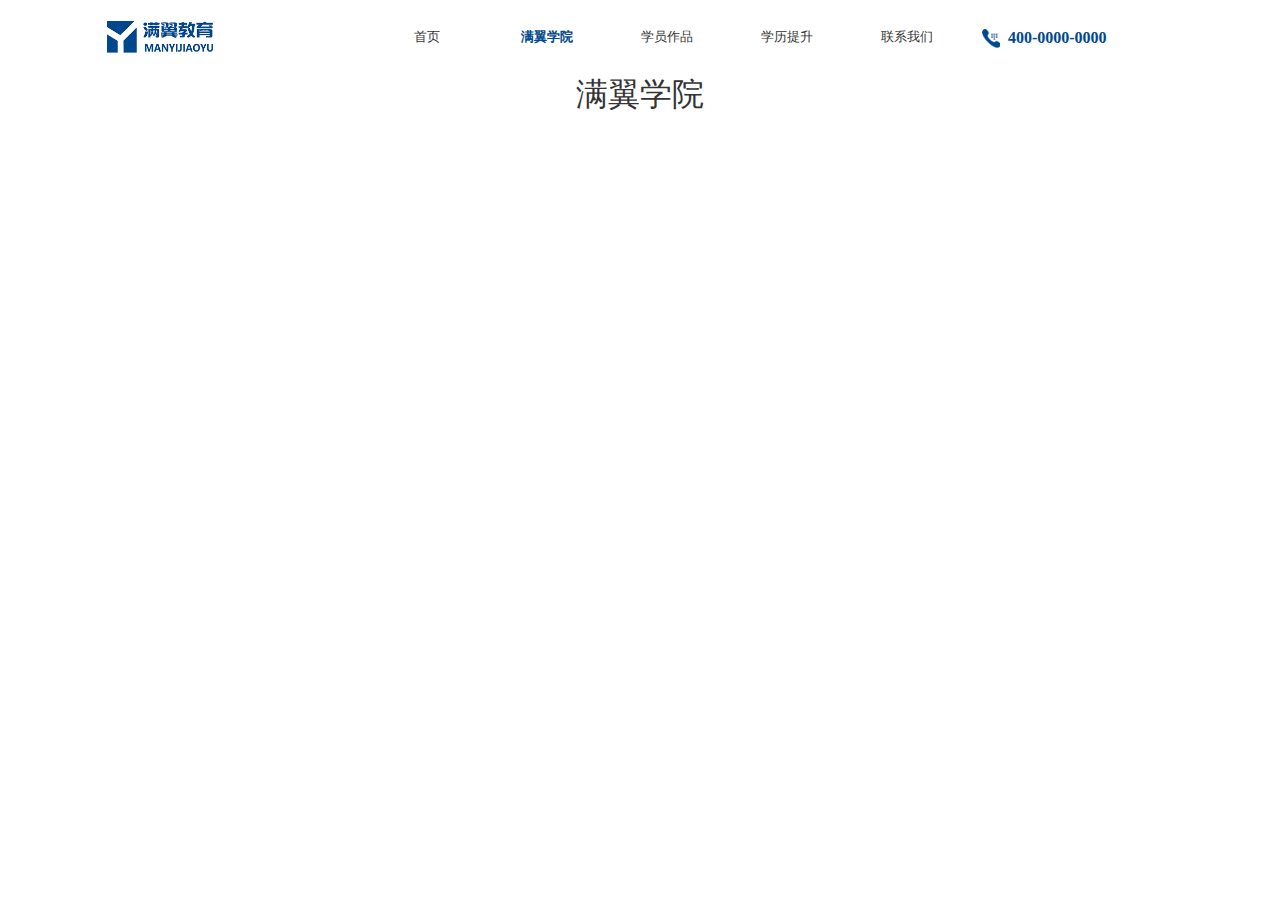
<file: manyixueyuan.html>
<!DOCTYPE html>
<html lang="en">
<head>
    <meta charset="UTF-8">
    <link type="text/css" rel="stylesheet" href="css/default.css">
    <link type="text/css" rel="stylesheet" href="css/head_nav.css">

    <script src="js/jquery-3.6.0.js"></script>
    <script src="js/flexible.js"></script>
    <script src="js/nav_goto.js"></script>
    <title>满翼文化</title>
</head>
<body>
<!--第一部分-->
<div class="part_1">
    <div class="header">
        <div class="logo">
            <img src="img/logo.png" alt="">
        </div>
        <div class="nav">
            <ul>
                <li href="web_index.html">首页</li>
                <li class="nav_active">满翼学院</li>
                <li>学员作品</li>
                <li>学历提升</li>
                <li>联系我们</li>
            </ul>
        </div>
        <div class="boda">
            400-0000-0000
        </div>
    </div>
    <h1 align="center">满翼学院</h1>
</div>
<!--第一部分End-->
</body>
</html>
</file>
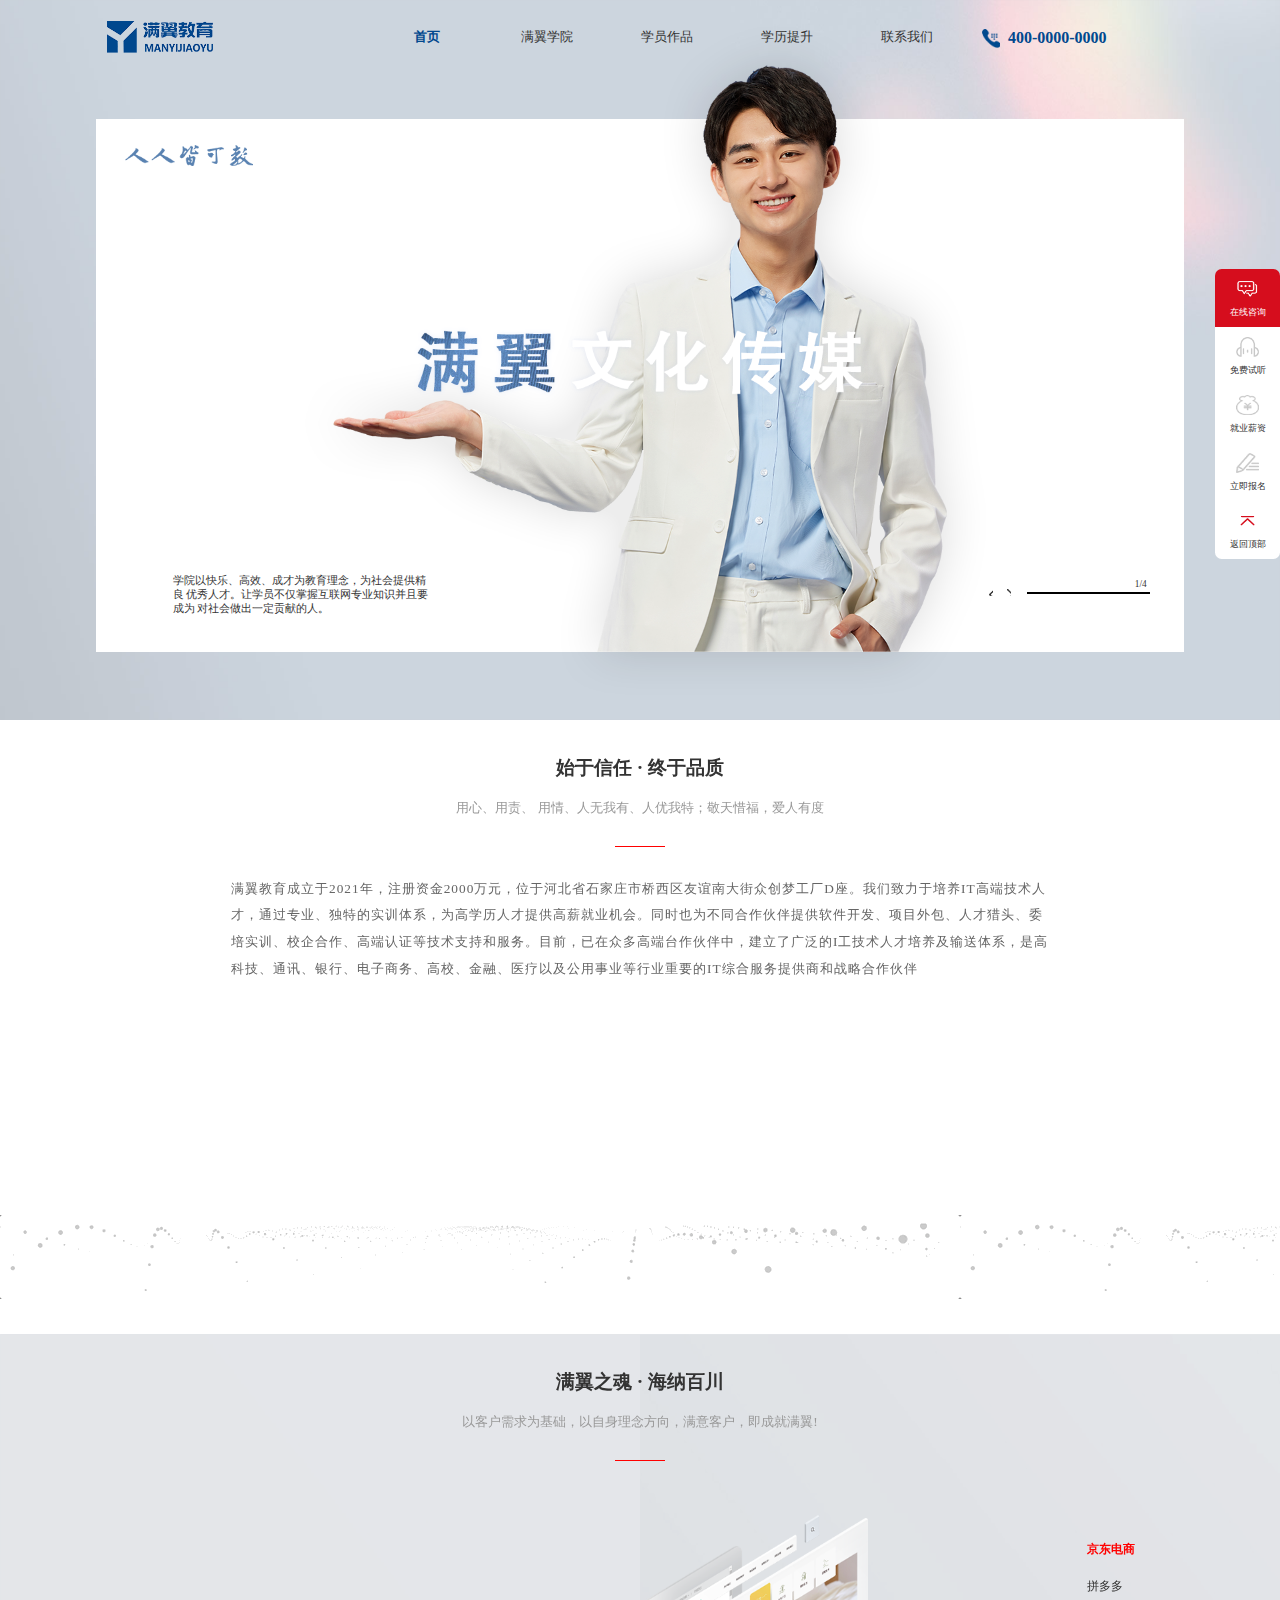
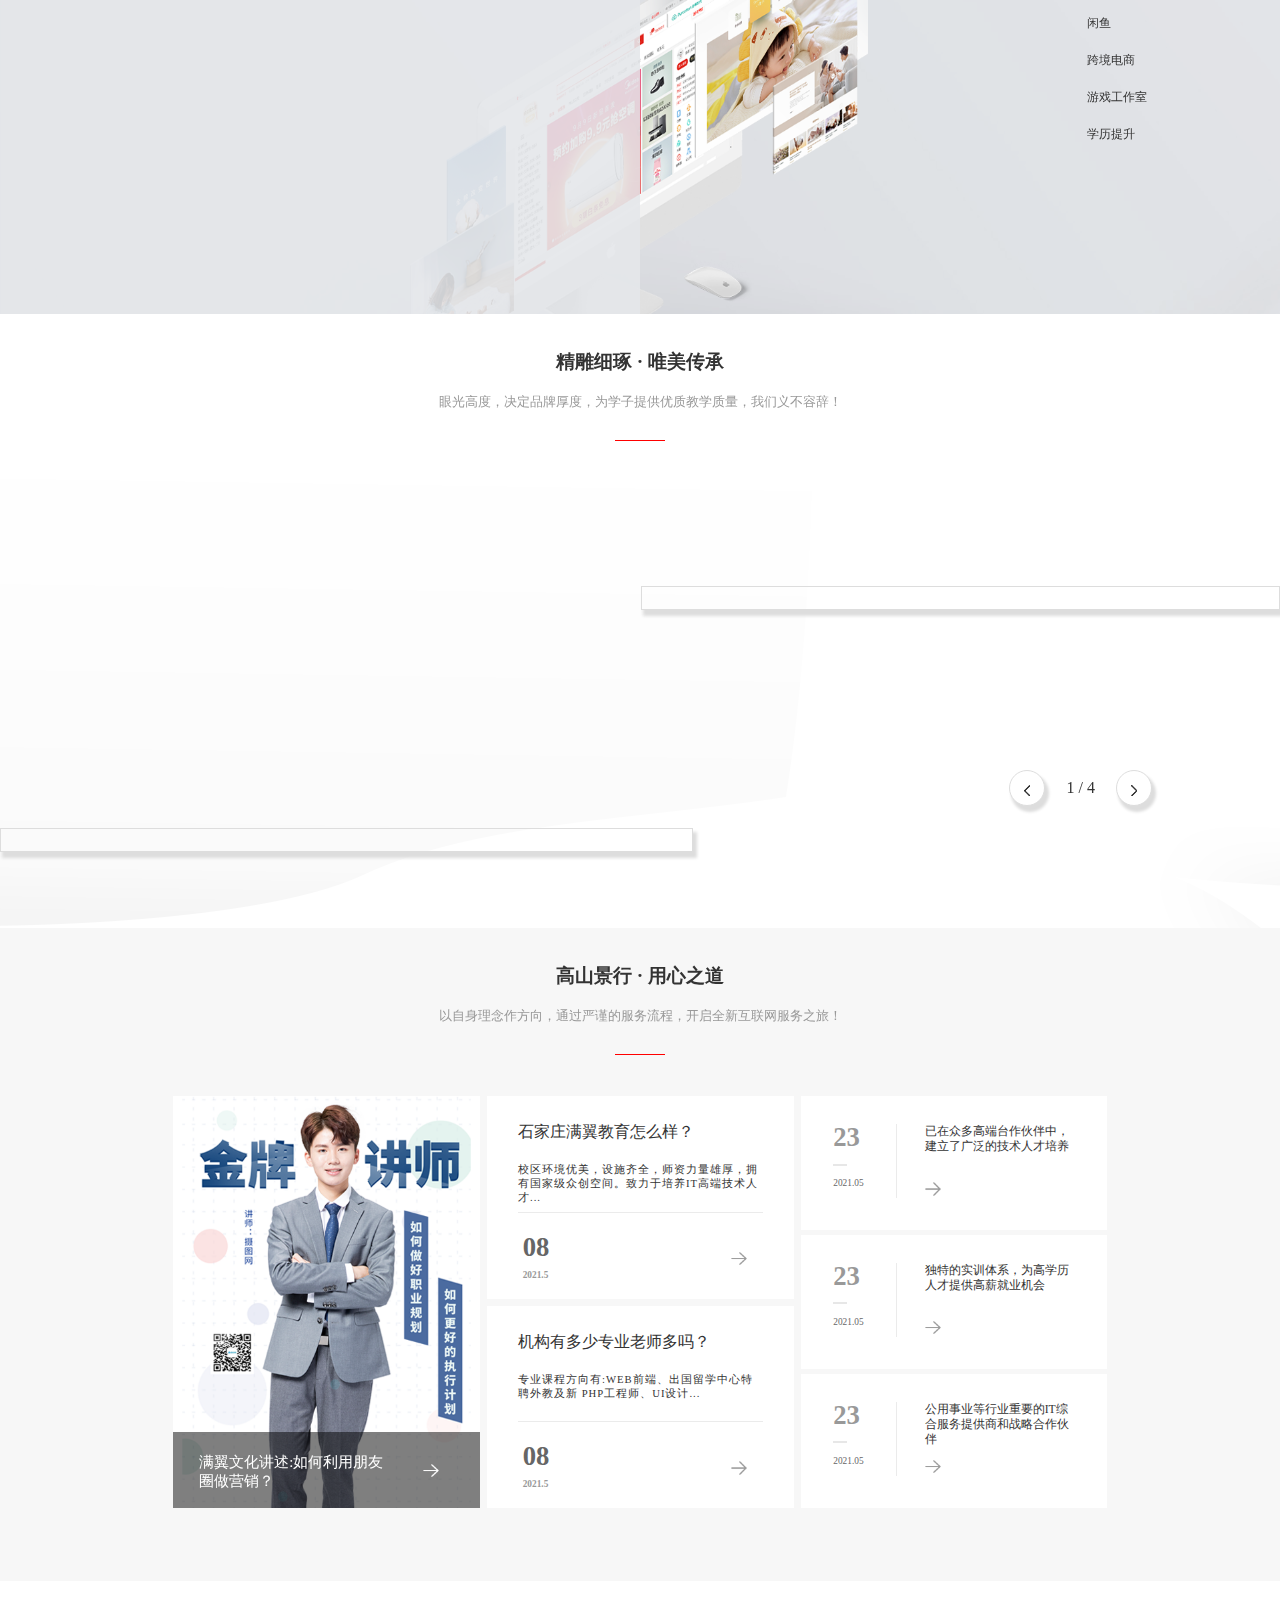
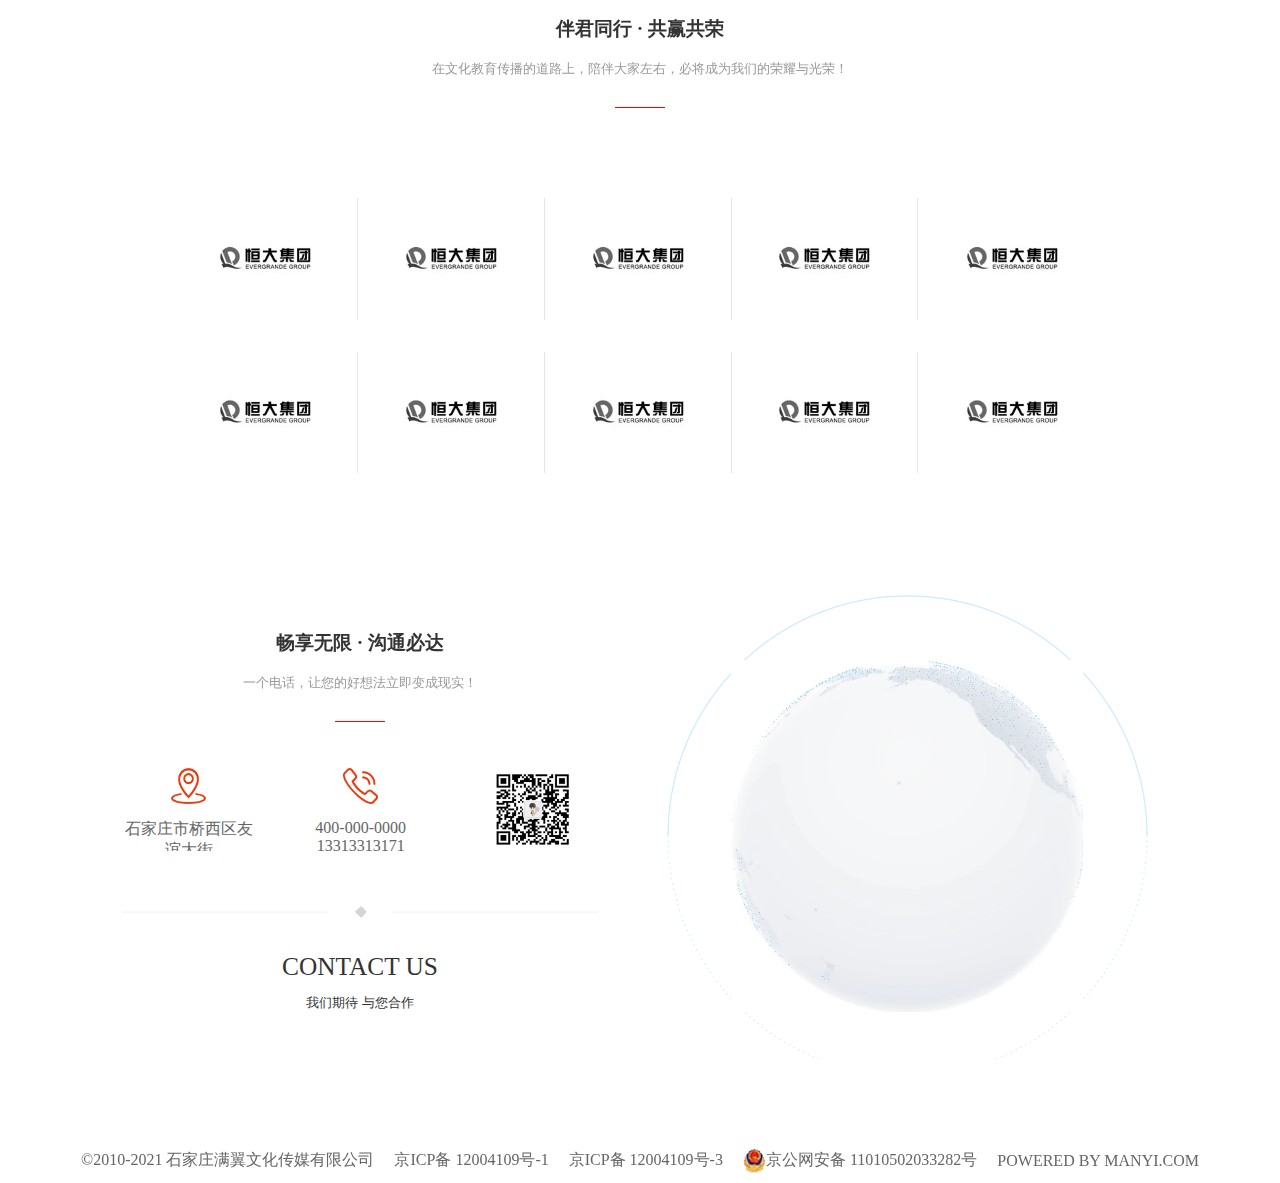
<file: web_index.html>
<!DOCTYPE html>
<html lang="en">
<head>
    <meta charset="UTF-8">
    <!--    <meta name="viewport" content="width=device-width, initial-scale=1">-->
    <title>满翼文化</title>


    <link type="text/css" rel="stylesheet" href="css/index.css">
    <link type="text/css" rel="stylesheet" href="css/default.css">
    <link type="text/css" rel="stylesheet" href="css/aos.css">
    <link type="text/css" rel="stylesheet" href="css/animate.min.css">



    <script src="js/jquery-3.6.0.js"></script>
    <script src="js/index.js"></script>
    <script src="js/flexible.js"></script>

</head>
<body>
<div class="content_fixed">
    <ul>
        <li class="content_fixed_active">
            <img src="img/tt9.png" alt="">
            <p>在线咨询</p>

            <!--xml-->
        </li>
        <li real_img="img/tt7.png">
            <img src="img/f2.png" alt="">
            <p>免费试听</p>
        </li>
        <li real_img="img/tt8.png">
            <img src="img/f3.png" alt="">
            <p>就业薪资</p>
        </li>
        <li real_img="img/tt6.png">
            <img src="img/f4.png" alt="">
            <p>立即报名</p>
        </li>
        <li class="dingbu" real_img="img/tt2.png">
            <img src="img/tt2.png" alt="">
            <p>返回顶部</p>
        </li>
    </ul>
</div>
<!--第一部分-->
<div class="part_1">
    <!--顶部导航条-->
    <div class="header">
        <div class="logo">
            <img src="img/logo.png" alt="">
        </div>
        <div class="nav">
            <ul>
                <li class="nav_active" href="#">首页</li>
                <li href="manyixueyuan.html">满翼学院</li>
                <li>学员作品</li>
                <li>学历提升</li>
                <li>联系我们</li>
            </ul>
        </div>
        <div class="boda">
            400-0000-0000
        </div>
    </div>
    <!--顶部导航条End-->

    <!--大白背景块-->
    <div class="bg_bs">
        <div class="bg_bs_zuoshang">
            <img src="img/banner4.png" alt="">
        </div>
        <div class="bg_bs_title" aos="fade-down">
            <img src="img/banner5.png" alt="">
        </div>
        <div class="bg_bs_ren">
            <img src="img/banner3.png" alt="">
        </div>

        <p class="bg_bs_msg">学院以快乐、高效、成才为教育理念，为社会提供精良 优秀人才。让学员不仅掌握互联网专业知识并且要成为 对社会做出一定贡献的人。</p>
        <div class="bg_bs_lunbo">
            <p>1/4</p>
            <div class="lunbo_an">
                <div class="lunbo_anniu bg_bs_lunbo_left"></div>
                <div class="lunbo_anniu bg_bs_lunbo_right"></div>
                <b class="lunbo_anniu_xiaotiao"></b>
            </div>
        </div>
    </div>
    <!--大白背景块End-->
</div>
<!--第一部分End-->

<!--第二部分-->
<div class="part_2">
    <div class="part_2_header">
        <div class="part_2_header_title">始于信任 · 终于品质</div>
        <div class="part_2_header_msg">用心、用责、 用情、人无我有、人优我特；敬天惜福，爱人有度</div>
        <div class="part_2_header_xiaotiao"></div>
        <div class="part_2_header_content">
            满翼教育成立于2021年，注册资金2000万元，位于河北省石家庄市桥西区友谊南大街众创梦工厂D座。我们致力于培养IT高端技术人才，通过专业、独特的实训体系，为高学历人才提供高薪就业机会。同时也为不同合作伙伴提供软件开发、项目外包、人才猎头、委培实训、校企合作、高端认证等技术支持和服务。目前，已在众多高端台作伙伴中，建立了广泛的I工技术人才培养及输送体系，是高科技、通讯、银行、电子商务、高校、金融、医疗以及公用事业等行业重要的IT综合服务提供商和战略合作伙伴
        </div>
    </div>
    <div class="part_2_data" aos="fade-down">
        <ul>
            <li>
                <div class="part_2_data_title">2000+</div>
                <div class="part_2_data_msg">教育学生</div>
            </li>
            <li>
                <div class="part_2_data_title">30+</div>
                <div class="part_2_data_msg">公司团队</div>
            </li>
            <li>
                <div class="part_2_data_title">20+</div>
                <div class="part_2_data_msg">项目孵化</div>
            </li>
        </ul>
    </div>
    <div class="bolang_bg">

    </div>
</div>
<!--第二部分End-->

<!--第三部分-->
<div class="part_3">
    <div class="part_2_header herder_z-index">
        <div class="part_2_header_title">满翼之魂 · 海纳百川</div>
        <div class="part_2_header_msg">以客户需求为基础，以自身理念方向，满意客户，即成就满翼!</div>
        <div class="part_2_header_xiaotiao no_margin_bottom"></div>
    </div>
    <div class="part_3_img">
        <img src="img/diannao.png" alt="">
    </div>
    <div class="part_3_content">
        <div class="part_3_content_left">
            <div class="part_3_content_left_top part_3_content_left_top_active" aos="fade-left">
                <div class="part_3_content_left_top_no">01</div>
                <p class="part_3_content_left_top_zhuying">主营项目</p>
                <p class="part_3_content_left_top_xiangmu">京东电商</p>
                <div class="sangedian">
                    <img src="img/dian.png" alt="">
                </div>
                <p class="part_3_content_left_top_miaoshu">
                    专柜类目第一<br>
                    这里是京东电商关于我们宣传的介绍作为一种方便新颖且环保的轻型应用...
                </p>
                <div class="part_3_content_left_top_button">了解详情</div>
            </div>
            <div class="part_3_content_left_top">
                <div class="part_3_content_left_top_no">02</div>
                <p class="part_3_content_left_top_zhuying">主营项目</p>
                <p class="part_3_content_left_top_xiangmu">拼多多电商</p>
                <div class="sangedian">
                    <img src="img/dian.png" alt="">
                </div>
                <p class="part_3_content_left_top_miaoshu">
                    专柜类目第一<br>
                    拼多多电商拼多多电商拼多多电商拼多多电商拼多多电商拼多多电商...
                </p>
                <div class="part_3_content_left_top_button">了解详情</div>
            </div>
            <div class="part_3_content_left_top">
                <div class="part_3_content_left_top_no">03</div>
                <p class="part_3_content_left_top_zhuying">主营项目</p>
                <p class="part_3_content_left_top_xiangmu">闲鱼电商</p>
                <div class="sangedian">
                    <img src="img/dian.png" alt="">
                </div>
                <p class="part_3_content_left_top_miaoshu">
                    专柜类目第一<br>
                    闲鱼电商闲鱼电商闲鱼电商闲鱼电商闲鱼电商闲鱼电商闲鱼电商闲鱼电商...
                </p>
                <div class="part_3_content_left_top_button">了解详情</div>
            </div>
            <div class="part_3_content_left_top">
                <div class="part_3_content_left_top_no">04</div>
                <p class="part_3_content_left_top_zhuying">主营项目</p>
                <p class="part_3_content_left_top_xiangmu">跨境电商</p>
                <div class="sangedian">
                    <img src="img/dian.png" alt="">
                </div>
                <p class="part_3_content_left_top_miaoshu">
                    专柜类目第一<br>
                    跨境电商跨境电商跨境电商跨境电商跨境电商跨境电商跨境电商跨境电商...
                </p>
                <div class="part_3_content_left_top_button">了解详情</div>
            </div>
            <div class="part_3_content_left_top">
                <div class="part_3_content_left_top_no">05</div>
                <p class="part_3_content_left_top_zhuying">主营项目</p>
                <p class="part_3_content_left_top_xiangmu">游戏工作室</p>
                <div class="sangedian">
                    <img src="img/dian.png" alt="">
                </div>
                <p class="part_3_content_left_top_miaoshu">
                    专柜类目第一<br>
                    游戏工作室游戏工作室游戏工作室游戏工作室游戏工作室游戏工作室游戏工作室...
                </p>
                <div class="part_3_content_left_top_button">了解详情</div>
            </div>
            <div class="part_3_content_left_top">
                <div class="part_3_content_left_top_no">06</div>
                <p class="part_3_content_left_top_zhuying">主营项目</p>
                <p class="part_3_content_left_top_xiangmu">学历提升</p>
                <div class="sangedian">
                    <img src="img/dian.png" alt="">
                </div>
                <p class="part_3_content_left_top_miaoshu">
                    专柜类目第一<br>
                    学历提升学历提升学历提升学历提升学历提升学历提升学历提升学历提升学历提升...
                </p>
                <div class="part_3_content_left_top_button">了解详情</div>
            </div>
        </div>
        <div class="part_3_content_right">
            <div class="part_3_nav">
                <ul>
                    <li class="part_3_nav_active">京东电商</li>
                    <li>拼多多</li>
                    <li>闲鱼</li>
                    <li>跨境电商</li>
                    <li>游戏工作室</li>
                    <li>学历提升</li>
                </ul>
            </div>
        </div>
    </div>
</div>
<!--第三部分End-->
<!--第四部分-->
<div class="part_4">
    <div class="part_2_header herder_z-index">
        <div class="part_2_header_title">精雕细琢 · 唯美传承</div>
        <div class="part_2_header_msg">眼光高度，决定品牌厚度，为学子提供优质教学质量，我们义不容辞！</div>
        <div class="part_2_header_xiaotiao no_margin_bottom"></div>
    </div>
    <div class="part_4_content">
        <div class="part_4_content_top">
            <div class="part_4_content_top_img" aos="fade-up">
                <img src="img/jiangz2.png" alt="">
            </div>
            <div class="part_4_content_top_biankuang">

            </div>
        </div>
        <div class="part_4_content_bottom">
            <div class="part_4_content_bottom_img" aos="fade-down">
                <img src="img/jiangz2.png" alt="">
            </div>
            <div class="part_4_content_bottom_biankuang">

            </div>
        </div>
        <div class="part_4_lunbo_button">
            <div class="part_4_lunbo_button_left">
                <img src="img/z1.png" alt="">
            </div>
            <p>1 / 4</p>
            <div class="part_4_lunbo_button_right">
                <img src="img/z2.png" alt="">
            </div>
        </div>
    </div>
</div>
<!--第四部分End-->
<!--第五部分-->
<div class="part_5">
    <div class="part_2_header herder_z-index">
        <div class="part_2_header_title">高山景行 · 用心之道</div>
        <div class="part_2_header_msg">以自身理念作方向，通过严谨的服务流程，开启全新互联网服务之旅！</div>
        <div class="part_2_header_xiaotiao no_margin_bottom"></div>
    </div>
    <div class="part_5_content">
        <div class="part_5_content_left">
            <div class="part_5_content_left_img">
                <img src="img/tu1.png" alt="">
                <div class="part_5_content_left_img_mask">
                    <p>满翼文化讲述:如何利用朋友<br>圈做营销？</p>
                    <div class="part_5_content_left_img_mask_jiantou">
                        <img src="img/j1.png" alt="">
                    </div>
                </div>
            </div>
        </div>
        <div class="part_5_content_center">
            <ul>
                <li>
                    <div class="part_5_content_center_top">
                        <p class="part_5_content_center_top_title">石家庄满翼教育怎么样？</p>
                        <p class="part_5_content_center_top_content">校区环境优美，设施齐全，师资力量雄厚，拥有国家级众创空间。致力于培养IT高端技术人才...</p>
                    </div>
                    <div class="part_5_content_center_bottom">
                        <div class="part_5_content_center_bottom_left">
                            <h1>08</h1>
                            <p>2021.5</p>
                        </div>
                        <div class="part_5_content_center_bottom_jiantou">
                            <img src="img/j2.png" alt="">
                        </div>
                    </div>
                </li>
                <li>
                    <div class="part_5_content_center_top">
                        <p class="part_5_content_center_top_title">机构有多少专业老师多吗？</p>
                        <p class="part_5_content_center_top_content">专业课程方向有:WEB前端、出国留学中心特聘外教及新	PHP工程师、UI设计...</p>
                    </div>
                    <div class="part_5_content_center_bottom">
                        <div class="part_5_content_center_bottom_left">
                            <h1>08</h1>
                            <p>2021.5</p>
                        </div>
                        <div class="part_5_content_center_bottom_jiantou">
                            <img src="img/j2.png" alt="">
                        </div>
                    </div>
                </li>
            </ul>
        </div>
        <div class="part_5_content_right">
            <ul>
                <li>
                    <div class="part_5_content_right_left">
                        <h1>23</h1>
                        <b></b>
                        <p>2021.05</p>
                    </div>
                    <div class="part_5_content_right_right">
                        <div class="part_5_content_right_right_msg">已在众多高端台作伙伴中，建立了广泛的技术人才培养</div>
                        <div class="part_5_content_right_right_jiantou">
                            <img src="img/j2.png" alt="">
                        </div>
                    </div>
                </li>
                <li>
                    <div class="part_5_content_right_left">
                        <h1>23</h1>
                        <b></b>
                        <p>2021.05</p>
                    </div>
                    <div class="part_5_content_right_right">
                        <div class="part_5_content_right_right_msg">独特的实训体系，为高学历人才提供高薪就业机会</div>
                        <div class="part_5_content_right_right_jiantou">
                            <img src="img/j2.png" alt="">
                        </div>
                    </div>
                </li>
                <li>
                    <div class="part_5_content_right_left">
                        <h1>23</h1>
                        <b></b>
                        <p>2021.05</p>
                    </div>
                    <div class="part_5_content_right_right">
                        <div class="part_5_content_right_right_msg">公用事业等行业重要的IT综合服务提供商和战略合作伙伴</div>
                        <div class="part_5_content_right_right_jiantou">
                            <img src="img/j2.png" alt="">
                        </div>
                    </div>
                </li>
            </ul>
        </div>
    </div>
</div>
<!--第五部分End-->
<!--第六部分-->
<div class="part_6">
    <div class="part_2_header herder_z-index">
        <div class="part_2_header_title">伴君同行 · 共赢共荣</div>
        <div class="part_2_header_msg">在文化教育传播的道路上，陪伴大家左右，必将成为我们的荣耀与光荣！</div>
        <div class="part_2_header_xiaotiao no_margin_bottom"></div>
    </div>
    <div class="part_6_content">
        <ul>
            <li class="part_6_content_img">
                <img src="img/tu3.png" alt="" real_img="img/tu2.png">
            </li>
            <li class="part_6_content_img">
                <img src="img/tu3.png" alt="" real_img="img/tu2.png">
            </li>
            <li class="part_6_content_img">
                <img src="img/tu3.png" alt="" real_img="img/tu2.png">
            </li>
            <li class="part_6_content_img">
                <img src="img/tu3.png" alt="" real_img="img/tu2.png">
            </li>
            <li class="part_6_content_img">
                <img src="img/tu3.png" alt="" real_img="img/tu2.png">
            </li>
            <li class="part_6_content_img">
                <img src="img/tu3.png" alt="" real_img="img/tu2.png">
            </li>
            <li class="part_6_content_img">
                <img src="img/tu3.png" alt="" real_img="img/tu2.png">
            </li>
            <li class="part_6_content_img">
                <img src="img/tu3.png" alt="" real_img="img/tu2.png">
            </li>
            <li class="part_6_content_img">
                <img src="img/tu3.png" alt="" real_img="img/tu2.png">
            </li>
            <li class="part_6_content_img">
                <img src="img/tu3.png" alt="" real_img="img/tu2.png">
            </li>
        </ul>
    </div>
</div>
<!--第六部分End-->
<!--第七部分-->
<div class="part_7">
    <div class="part_7_content">
        <div class="part_7_content_left">
            <div class="part_2_header herder_z-index part_7_overflow_hidden">
                <div class="part_2_header_title">畅享无限 · 沟通必达</div>
                <div class="part_2_header_msg">一个电话，让您的好想法立即变成现实！</div>
                <div class="part_2_header_xiaotiao no_margin_bottom"></div>
            </div>
            <div class="part_7_content_left_lianxi">
                <div class="part_7_content_left_lianxi_content">
                    <img src="img/weizhi.png" alt="">
                    <p>石家庄市桥西区友谊大街<br>众创梦工厂D座</p>
                </div>
                <div class="part_7_content_left_lianxi_content">
                    <img src="img/dianhua.png" alt="">
                    <p>400-000-0000<br>13313313171</p>
                </div>
                <div class="part_7_content_left_lianxi_content">
                    <img src="img/erweima.png" alt="">
                </div>
            </div>
            <div class="part_7_content_left_tiao">

            </div>
            <div class="part_7_content_left_about">
                CONTACT US
            </div>
            <div class="part_7_content_left_about_msg">
                我们期待   与您合作
            </div>
        </div>
        <div class="part_7_content_right">
            <div>
                <video src="img/earth.mp4" autoplay="autoplay" muted loop="loop">

                </video>
            </div>

        </div>
    </div>
    <div class="part_7_beian">
        <p>©2010-2021 石家庄满翼文化传媒有限公司</p>
        <p>京ICP备 12004109号-1</p>
        <p>京ICP备 12004109号-3</p>
        <img src="img/gongan.png" alt="">
        <p style="margin-left: 0">京公网安备 11010502033282号</p>
        <p>POWERED BY MANYI.COM</p>
    </div>
</div>
<!--第七部分End-->
</body>
<script src="js/aos.js"></script>
<script>
    AOS.init({
        easing: 'ease-out-back',
        duration: 1000
    });

    window.onload = function (){
        console.log("加入满翼，成就人生")
    }
</script>
</html>
</file>
<file: css/default.css>
html, body, div, ul, li, h1, h2, h3, h4, h5, h6, p, dl, dt, dd, ol, form, input, textarea, th, td, select {
    margin: 0;
    padding: 0;
}
*{box-sizing: border-box;}
html, body {
    min-height: 100%;
}

body {
    font-family: "Microsoft YaHei";
    font-size:14px;
    color:#333;
}
h1, h2, h3, h4, h5, h6{font-weight:normal;}
ul,ol {
    list-style: none;
}

img {
    border: none;
    vertical-align: middle;
}

a {
    text-decoration: none;
    color: #232323;
}

table {
    border-collapse: collapse;
    table-layout: fixed;
}

input, textarea {
    outline: none;
    border: none;
}

textarea {
    resize: none;
    overflow: auto;
}

.clearfix {
    zoom: 1;
}

.clearfix:after {
    content: ".";
    width: 0;
    height: 0;
    visibility: hidden;
    display: block;
    clear: both;
    overflow:hidden;
}

.fl {
    float: left
}

.fr {
    float: right
}

.tl {
    text-align: left;
}

.tc {
    text-align: center
}

.tr {
    text-align: right;
}

.ellipse {
    overflow: hidden;
    text-overflow: ellipsis;
    white-space: nowrap;
}
.inline{
    display: inline-block;
    *display: inline;
    *zoom: 1;
}
</file>
<file: css/head_nav.css>
.part_1{
    /*background: url("../img/banner1.png") no-repeat;*/
    /*background-size: 100% 100%;*/
    width: 100%;
    height: 13.5rem;
}

.header{
    height: 1.375rem;
    width: 100%;
}

.logo{
    margin-top: 0.4rem;
    margin-left: 2rem;
    float: left;
}

.logo img{
    width: 2rem;
    height: 0.6rem;
}

.nav{
    margin-left: 3.5rem;
    float: left;
}

.nav li{
    position: relative;
    z-index: 8;
    font-size: 0.25rem;
    text-align: center;
    margin-right: 1.25rem;
    min-width: 1rem;
    width: 1rem;
    height: 100%;
    line-height: 1.375rem;
    float: left;
    user-select: none;
}

.nav li:last-child{
    margin-right: 0;
}

.nav li:hover,.nav_active{
    color: #00488e;
    font-weight: 900;
    cursor: pointer;
}

.boda{
    margin-left: 0.9125rem;
    font-weight: 900;
    font-size: 0.3rem;
    margin-top : 0.55rem;
    height: 0.35rem;
    line-height: 0.35rem;
    padding-left: 0.4875rem;
    width: 3rem;
    min-width: 3rem;
    background: url("../img/boda.png") no-repeat;
    background-size: auto 100%;
    float: left;
    color: #00488e;
}
</file>
<file: css/index.css>
.part_1{
    background: url("../img/banner1.png") no-repeat;
    background-size: 100% 100%;
    width: 100%;
    height: 13.5rem;
}

.header{
    height: 1.375rem;
    width: 100%;
}

.logo{
    margin-top: 0.4rem;
    margin-left: 2rem;
    float: left;
}

.logo img{
    width: 2rem;
    height: 0.6rem;
}

.nav{
    margin-left: 3.5rem;
    float: left;
}

.nav li{
    position: relative;
    z-index: 8;
    font-size: 0.25rem;
    text-align: center;
    margin-right: 1.25rem;
    min-width: 1rem;
    width: 1rem;
    height: 100%;
    line-height: 1.375rem;
    float: left;
    user-select: none;
}

.nav li:last-child{
    margin-right: 0;
}

.nav li:hover,.nav_active{
    color: #00488e;
    font-weight: 900;
    cursor: pointer;
}

.boda{
    margin-left: 0.9125rem;
    font-weight: 900;
    font-size: 0.3rem;
    margin-top : 0.55rem;
    height: 0.35rem;
    line-height: 0.35rem;
    padding-left: 0.4875rem;
    width: 3rem;
    min-width: 3rem;
    background: url("../img/boda.png") no-repeat;
    background-size: auto 100%;
    float: left;
    color: #00488e;
}

.bg_bs{
    position: relative;
    padding: 0.1px;
    background: #fff;
    width: 20.4rem;
    min-width: 20.4rem;
    height: 10rem;
    margin: 0.85rem auto 0;
}

.bg_bs_title{
    position: relative;
    z-index: 999;
}

.bg_bs_title img{
    margin: 3rem auto 0;
    width: 8.4875rem;
    height: 1.375rem;
    min-width: 8.3625rem;
    display: block;
}

.bg_bs_zuoshang img{
    margin-top : 0.5rem;
    margin-left: 0.55rem;
    min-width: 2.4rem;
    width : 2.4rem;
    height: 0.3875rem;
    display: block;
}

.bg_bs_ren{
    position: absolute;
    left: 0;
    bottom: -8%;
}

.bg_bs_ren img{
    width: 20.4rem;
    height: 13.0375rem;
    /*width: 100%;*/
}

.bg_bs_msg{
    font-size: 0.2rem;
    /*font-family: SimSun;*/
    width: 4.9rem;
    min-width: 4.9rem;
    height: 0.95rem;
    margin-top: 3.275rem;
    margin-left: 1.4375rem;
}

.bg_bs_lunbo{
    width: 2.95rem;
    min-width: 2.95rem;
    height: 0.375rem;
    /*background: #ddd;*/
    margin-left: 16.75rem;
    margin-top: -0.8625rem;
}

.bg_bs_lunbo p{
    width: 100%;
    text-align: right;
    font-size: 0.175rem;
}

.lunbo_anniu{
    float: left;
    width: 0.075rem;
    min-width: 0.075rem;
    height: 0.1375rem;
    background: #ff0000;
}

.bg_bs_lunbo_left{
    background: url("../img/z1.png") no-repeat;
}

.bg_bs_lunbo_right{
    background: url("../img/z2.png") no-repeat;
    margin-left: 0.25rem;
}

.lunbo_anniu_xiaotiao{
    display: inline-block;
    float: left;
    width: 2.3rem;
    min-width: 0.2875rem;
    height: 0.025rem;
    background: #000;
    margin-left: 0.7125rem;
    margin-top : -0.07rem;
}

.part_2{
    width: 100%;
    height: 10.875rem;
}

.part_2_header{
    width: 100%;
}

.part_2_header .part_2_header_title{
    width: 100%;
    text-align: center;
    margin-top : 0.6375rem;
    font-size: 0.3625rem;
    font-weight: 900;
}

.part_2_header .part_2_header_msg{
    width: 100%;
    text-align: center;
    margin-top: 0.3375rem;
    font-size: 0.25rem;
    color: #999999;
}

.part_2_header_xiaotiao{
    width: 0.9375rem;
    min-width: 0.9375rem;
    height: 0.025rem;
    margin: 0.5375rem auto;
    background-color: #ff0000;

}

.part_2_header_content{
    width: 15.3375rem;
    min-width: 15.3375rem;
    height: 1.75rem;
    font-size: 0.25rem;
    margin:0 auto;
    line-height: 0.5rem;
    color: #666666;
    letter-spacing: 1px;
}

.no_margin_bottom{
    margin-bottom: 0;
}

.part_2_data{
    width: 13.5rem;
    margin : 1.55rem auto;
}

.part_2_data ul{
    text-align: center;
    width: 13.5rem;
    overflow: hidden;
}

.part_2_data ul li{
    border-left: 1px solid #ebebeb;
    float: left;
    width: 4.5rem;
}

.part_2_data ul li:first-child{
    border-left: none;
}

.part_2_data_title{
    font-family: MinionConceptRoman-Semibold;
    height: 0.875rem;
    line-height: 0.875rem;
    font-size: 1.125rem;
    color: #ff0000;
    user-select: none;
}

.part_2_data_msg{
    margin-top : 0.3625rem;
    font-size: 0.2125rem;
    color: #333333;
}

.bolang_bg{
    background: url("../img/GIF1.gif") repeat-x;
    width: 100%;
    height: 2.1rem;
}

.part_3{
    position: relative;
    overflow: hidden;
    height: 10.875rem;
    width: 100%;
    background: url("../img/bj2.png") no-repeat;
}

.part_3_img{
    position: absolute;
    left: 32%;
    top : 3.4rem;
}

.part_3_img img{
    width: 8.5875rem;
    height: 8.3375rem;
}

.part_3_content{
    position: relative;
    z-index: 9;
}

.herder_z-index{
    position: relative;
    z-index: 10;
}

.part_3_content_left{
    padding-top: 2.4rem;
    margin-top: -2.4rem;
    background-color: #e4e7ea;
    opacity: 0.9;
    width: 50%;
    padding-left: 3.2rem;
    height: 11rem;
    float: left;
    position: relative;
}


.part_3_content_left_top{
    position: absolute;
    left: 0;
    bottom: 0;
    width: 100%;
    height: 11rem;
    padding-top: 2.4rem;
    margin-top: -2.4rem;
    padding-left: 3.2rem;
    /*width: 5.475rem;*/
    /*min-width: 5.475rem;*/
    /*height: 5.1625rem;*/
    /*!*background: #555555;*!*/
    /*margin-left: 3.2rem;*/
    display: none;
}

.part_3_content_left_top_active{
    display: block;
}

.part_3_content_left_top_no{
    line-height: 0.825rem;
    color: #fff;
    font-size: 0.825rem;
}

.part_3_content_left_top_zhuying{
    color: #ffffff;
    font-size: 0.45rem;
    line-height: 0.45rem;
    margin-top: 0.45rem;
}

.part_3_content_left_top_xiangmu{
    color: #2a2a2a;
    font-size: 0.475rem;
    line-height: 0.475rem;
    margin-top: 0.3375rem;
}



.sangedian{
    margin-top: 0.7875rem;
}

.part_3_content_left_top_miaoshu{
    width: 5.45rem;
    margin-top: 0.45rem;
    color : #4d4d4d;
    font-size: 0.225rem;
}

.part_3_content_left_top_button{
    margin-top: 1.2625rem;
    width: 2.55rem;
    height: 0.75rem;
    color: #fff;
    background-color: #e7390b;
    line-height: 0.75rem;
    text-align: center;
    border-radius: 0.1rem;
    font-size: 0.225rem;
    cursor: pointer;
    user-select: none;
}

.part_3_content_right{
    float: left;
    width: 50%;
}

.part_3_nav{
    margin-right: 2.5rem;
    margin-top: 1.5rem;
    overflow: hidden;
}

.part_3_nav ul{
    float: right;
}

.part_3_nav ul li{
    font-size: 0.225rem;
    margin-bottom: 0.375rem;
    user-select: none;
}

.part_3_nav ul li:hover{
    color: #ff0000;
    font-weight: 900;
    cursor: pointer;
}

.part_3_nav_active{
    color: #ff0000;
    font-weight: 900;
}

.part_4{
    background: url("../img/qie1.png") no-repeat;
    width: 100%;
    height: 10.875rem;
}

.part_4_content{
    position: relative;
}

.part_4_content_top{
    position: relative;
    width: 100%;
    height: 3rem;
    /*background: #ff0000;*/
    margin-top: 0.1625rem;
}

.part_4_content_top_img{
    padding-right: 3.1125rem;
    float: right;
}

.part_4_content_top_img img{
    height: 2.575rem;
    width: 8.475rem;
}

.part_4_content_top_biankuang{
    position: absolute;
    bottom: 0;
    right: 0;
    width: 11.9875rem;
    height: 0.45rem;
    border: 1px solid #dddddd;
    box-shadow: #dddddd 3px 5px 3px 1px;
}

.part_4_content_bottom{
    position: relative;
}

.part_4_content_bottom_biankuang{
    position: absolute;
    bottom: 0;
    left: 0;
    width: 13rem;
    height: 0.45rem;
    border: 1px solid #dddddd;
    box-shadow: #dddddd 3px 5px 3px 1px;
}

.part_4_content_bottom{
    padding-left: 4.025rem;
    width: 100%;
    height: 3rem;
    margin-top: 1.5375rem;
}

.part_4_content_bottom_img img{
    height: 2.575rem;
    width: 8.475rem;
}

.part_4_lunbo_button{
    position: absolute;
    width: 2.675rem;
    height: 0.675rem;
    /*background-color: #ff0000;*/
    top:6.0125rem;
    right: 2.4rem;
}

.part_4_lunbo_button_left{
    background:#fff;
    /*background-image: url("../img/z1.png");*/
    cursor: pointer;
    user-select: none;
    color: #666;
    text-align: center;
    line-height: 0.675rem;
    width: 0.675rem;
    height: 0.675rem;
    border: 1px solid #dddddd;
    border-radius: 50%;
    float: left;
    box-shadow: #dddddd 3px 5px 3px 1px;
}


.part_4_lunbo_button p{
    text-align: center;
    height: 100%;
    line-height: 0.675rem;
    width: 1.325rem;
    float: left;
    font-size: 0.3rem;
}

.part_4_lunbo_button_right{
    background:#fff;
    cursor: pointer;
    user-select: none;
    color: #666;
    text-align: center;
    line-height: 0.675rem;
    width: 0.675rem;
    height: 0.675rem;
    border: 1px solid #dddddd;
    border-radius: 50%;
    float: right;
    box-shadow: #dddddd 3px 5px 3px 1px;
}

.part_4_lunbo_button_right img{
    /*height: 0.675rem;*/
}

.part_5{
    width: 100%;
    height: 12.25rem;
    background-color: #f7f7f7;
    overflow: hidden;
}

.part_5_content{
    margin-top: 0.775rem;
    width: 100%;
    height: 7.725rem;
    /*background-color: #666666;*/
    padding-left: 3.25rem;
}

.part_5_content_left{
    /*overflow: hidden;*/
}

.part_5_content_left_img:hover{
    cursor: pointer;
    box-shadow: #f0f0f0 3px 5px 3px 1px;
    transition: all 0.4s;
}

.part_5_content_left_img{
    float: left;
    position: relative;
}

.part_5_content_left_img_mask{
    position: absolute;
    left: 0;
    bottom: 0;
    width: 5.75rem;
    min-width: 5.75rem;
    height: 1.425rem;
    background-color: rgba(0,0,0,0.5);
    padding: 0.3875rem 0.4875rem;
}

.part_5_content_left_img img{
    width: 5.75rem;
    height: 7.725rem;
}

.part_5_content_left_img_mask p{
    float: left;
    font-size: 0.275rem;
    color: #fff;
    width: 3.5rem;
}

.part_5_content_left_img_mask_jiantou img{
    /*margin-left: 0.9625rem;*/
    margin-left: 0.7rem;
    margin-top: 0.2rem;
    width: 0.3rem;
    height: 0.25rem;
}

.part_5_content_center ul{

    width: 100%;
    height: 100%;
}

.part_5_content_center ul li{
    margin-top:0.125rem;
    width: 100%;
    height: 3.8rem;
    /*background-color: #999999;*/
    background-color: #fff;
}

.part_5_content_center ul li:hover{
    cursor: pointer;
    box-shadow: #f0f0f0 3px 5px 3px 1px;
    transition: all 0.4s;
}

.part_5_content_center ul li:first-child{
    margin-top: 0;
}

.part_5_content_center{
    margin-left: 0.125rem;
    height: 7.725rem;
    width: 5.7625rem;
    min-width: 5.7625rem;
    float: left;
}

.part_5_content_center_top{
    height: 2.1875rem;
    width: 4.5875rem;
    margin : 0 auto;
    padding-top: 0.4875rem;
    border-bottom: 1px solid #ebebeb;
}

.part_5_content_center_top_title{
    font-size: 0.3rem;
}

.part_5_content_center_top_content{
    margin-top: 0.375rem;
    font-size: 0.2rem;
    letter-spacing: 1px;
}

.part_5_content_center_bottom{
    padding-right: 0.5rem;
    padding-top: 0.3875rem;
    padding-left: 0.675rem;
}

.part_5_content_center_bottom_left{
    float: left;
}

.part_5_content_center_bottom_left h1{
    font-size: 0.5rem;
    line-height: 0.5rem;
    font-weight: 900;
    color: #666666;
}

.part_5_content_center_bottom_left p{
    margin-top: 0.2rem;
    font-size: 0.175rem;
    line-height: 0.175rem;
    height: 0.175rem;
    font-weight: 900;
    color: #999999;
}

.part_5_content_center_bottom_jiantou{
    margin-right: 0.375rem;
    margin-top: 0.275rem;
    float: right;
    width: 0.3rem;
    height: 0.25rem;
}

.part_5_content_center_bottom_jiantou img{
    width: 0.3rem;
    height: 0.25rem;
}

.part_5_content_right{
    margin-left: 0.125rem;
    float: left;
    height: 7.725rem;
    width: 5.7625rem;
    min-width: 5.7625rem;
}

.part_5_content_right ul li{
    width: 5.75rem;
    height: 2.5125rem;
    background-color: #fff;
    margin-bottom: 0.09rem;
    padding-top: 0.525rem;
    padding-bottom: 0.6rem;
}

.part_5_content_right ul li:last-child{
    margin-bottom: 0;
}

.part_5_content_right ul li:hover{
    cursor: pointer;
    box-shadow: #f0f0f0 3px 5px 3px 1px;
    transition: all 0.4s;
}

.part_5_content_right_left{
    float: left;
    width: 1.8rem;
    height: 1.3875rem;
    background-color: #fff;
    padding-left: 0.6125rem;
    border-right: 1px solid #ebebeb;
}

.part_5_content_right_left h1{
    font-size: 0.5rem;
    height: 0.5rem;
    line-height: 0.5rem;
    font-weight: 900;
    color: #999999;
}

.part_5_content_right_left b{
    display: block;
    width: 0.25rem;
    height: 0.0375rem;
    background-color: #e7e7e7;
    margin-top: 0.2375rem;
}

.part_5_content_right_left p{
    width: 0.6875rem;
    height: 0.15rem;
    line-height: 0.15rem;
    font-size: 0.175rem;
    color: #666666;
    margin-top: 0.25rem;
}

.part_5_content_right_right{
    padding-right: 0.575rem;
    float: right;
}

.part_5_content_right_right_msg{
    width: 2.85rem;
    font-size: 0.22rem;
    height: 0.22rem;
}

.part_5_content_right_right_jiantou{
    margin-top:0.8rem;
}

.part_5_content_right_right_jiantou img{
    width: 0.3rem;
    height: 0.25rem;
}

.part_6{
    /*box-shadow: #dddddd 3px 2px 3px 1px;*/
    width: 100%;
    height: 10.875rem;
}

.part_6_content{
    margin-top: 1.6875rem;
    padding-left: 1.125rem;
    width: 100%;
}

.part_6_content ul li{
    padding-top: 0.5125rem;
    height: 2.275rem;
    text-align: center;
    width: 3.5rem;
    float: left;
    border-right: 1px solid #e6e6e6;
    margin-bottom: 0.6rem;
}

.part_6_content ul li:nth-child(5),.part_6_content ul li:nth-child(10){
    border : none;
}

.part_6_content ul{
    width: 18.6875rem;
    min-width: 18.6875rem;
    margin : 0 auto;
}

.part_6_content_img img{
    width: 1.875rem;
    height: 1.25rem;
}

.part_6_content_img img:hover{
    cursor: pointer;
}

.part_7{
    width: 100%;
    height: 10.875rem;
}

.part_7_content{
    padding-left: 1rem;
    overflow: hidden;
    width: 100%;
    height: 80%;
}

.part_7_overflow_hidden{
    overflow: hidden;
}

.part_7_content_left{
    float: left;
    width: 50%;
    height: 11.4375rem;
    /*background-color: #dddddd;*/
}

.part_7_content_left_lianxi{
    padding-left: 1.3rem;
    margin-top: 0.8625rem;
    overflow: hidden;
}

.part_7_content_left_lianxi_content{
    text-align: center;
    float: left;
    width: 2.475rem;
    height: 1.55rem;
    margin-right: 0.75rem;
}

.part_7_content_left_lianxi_content:last-child{
    margin-left: 0;
}

.part_7_content_left_lianxi_content img{
    width: 0.6625rem;
    height: 0.6625rem;
}

.part_7_content_left_lianxi_content img:last-child{
    height: 1.55rem;
    width: 1.55rem;
}

.part_7_content_left_lianxi_content p{
    margin-top: 0.2875rem;
    color: #666;
}

.part_7_content_left_tiao{
    width: 8.9375rem;
    height: 0.2375rem;
    margin: 1.025rem auto 0;
    background-image: url("../img/zhuangshi.png");
    background-size: 8.9375rem 0.2375rem;
}

.part_7_content_left_about{
    margin: 0.675rem auto 0;
    text-align: center;
    width: 3.5rem;
    color: #333;
    font-size: 0.475rem;
    height: 0.475rem;
    line-height: 0.475rem;
}

.part_7_content_left_about_msg{
    width: 2.5rem;
    text-align: center;
    font-size: 0.25rem;
    line-height: 0.25rem;
    height: 0.25rem;
    margin: 0.3125rem auto 0;
    color: #333;
}

.part_7_content_right{
    width: 50%;
    float: right;
    /*background: #dddddd;*/
    height: 100%;
}

.part_7_content_right video{
    margin-top: 1.1875rem;
    width: 6.6rem;
    height: 6.6375rem;
}

.part_7_content_right div{
    overflow: hidden;
    text-align: center;
    /*margin: 0 auto;*/
    width: 9.025rem;
    height: 9.025rem;
    background-size: 9.025rem 9.025rem;
    background-image: url("../img/earthDashed.png");
}

.part_7_beian{
    display: flex;
    align-items: center;
    justify-content: center;
    margin-top: 1.5rem;
    width: 100%;
    height: 0.8125rem;
    /*background-color: #ddd;*/
}

.part_7_beian p,.part_7_beian img{
    color: #666;
    float: left;
    margin-left: 0.375rem;
}

.part_7_beian p:first-child{
    margin-left: 0;
}

.no_margin_left{
    margin-left: 0;!important;
}

.part_1_xiding{
    position: fixed;
    left: 0;
    top: 0;
    background-color: #fff;
    box-shadow: #dddddd 3px 2px 3px 1px;
    z-index: 9999;
}

.content_fixed{
    position: fixed;
    right: 0;
    top: 5.05rem;
    height: 5.3875rem;
    z-index: 9998;
}


.content_fixed ul li:first-child{
    border-radius: 0.125rem 0.125rem 0 0;!important;
}

.content_fixed ul li:last-child{
    border-radius: 0 0 0.125rem 0.125rem;!important;
}

.content_fixed ul li{
    cursor: pointer;
    background-color: #fff;
    padding-top: 0.175rem;
    width: 1.2125rem;
    height: 1.0875rem;
    text-align: center;
}

.content_fixed ul li.content_fixed_active{
    color: #fff;
    background-color: #d60d1d;!important;
}

.content_fixed ul li img{
    width: 0.4375rem;
    height: 0.3875rem;
}

.content_fixed ul li p{
    font-size: 0.175rem;
    margin-top: 0.125rem;
}
</file>
